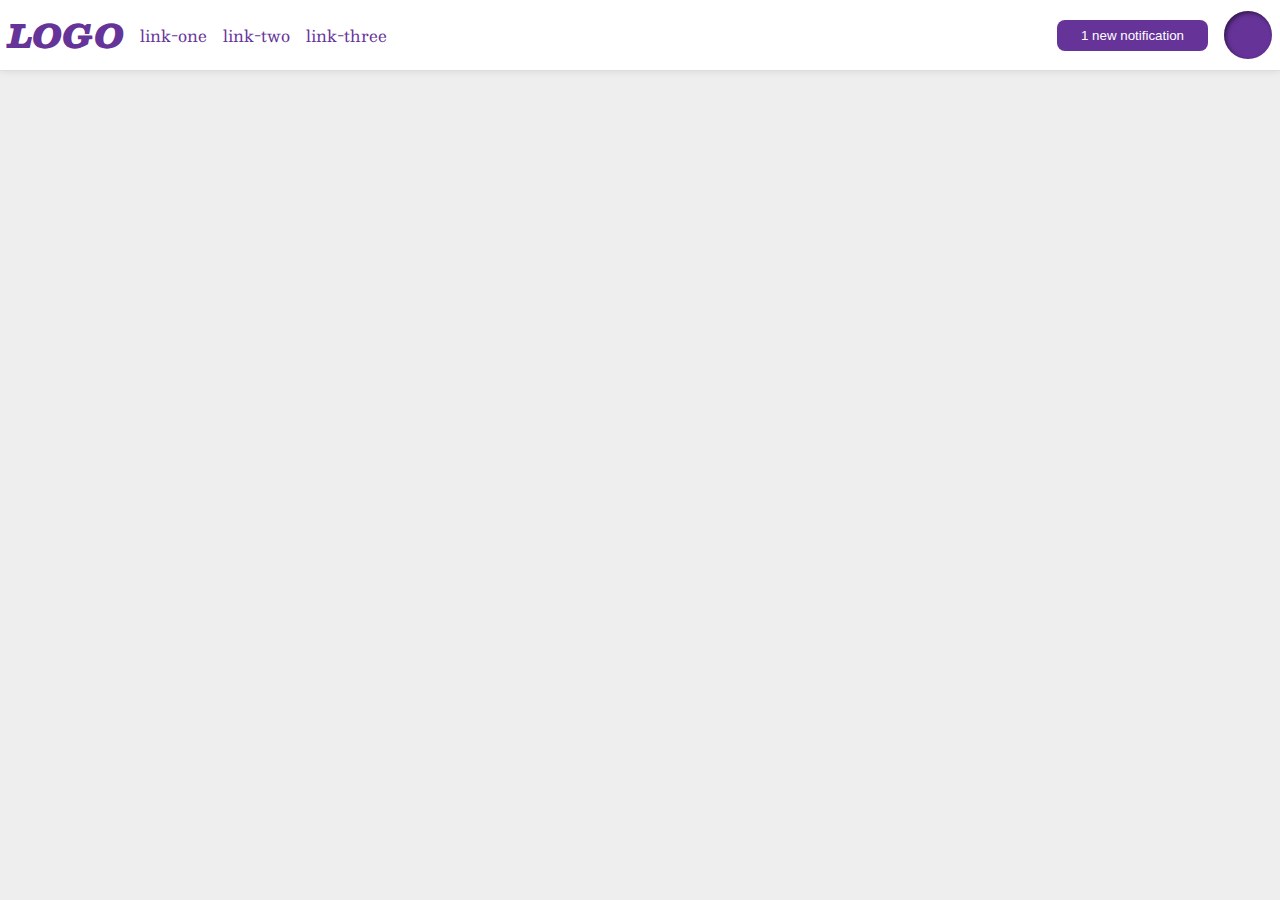
<file: flex/03-flex-header-2/index.html>
<!DOCTYPE html>
<html lang="en">
  <head>
    <meta charset="UTF-8">
    <meta http-equiv="X-UA-Compatible" content="IE=edge">
    <meta name="viewport" content="width=device-width, initial-scale=1.0">
    <title>Flex Header 2</title>
    <link rel="stylesheet" href="style.css">
  </head>
  <body>
    <div class="header">
      <div class="left">
        <div class="logo">
          LOGO
        </div>
        <ul class="links">
          <li><a href="https://google.com">link-one</a></li>
          <li><a href="https://google.com">link-two</a></li>
          <li><a href="https://google.com">link-three</a></li>
        </ul>
      </div>
      <div class="right">
        <div class="ntf">
          <button class="notifications">
            1 new notification
          </button>
        </div>
          <div class="profile-image"></div>
        </div>
      </div>
  </body>
</html>
</file>
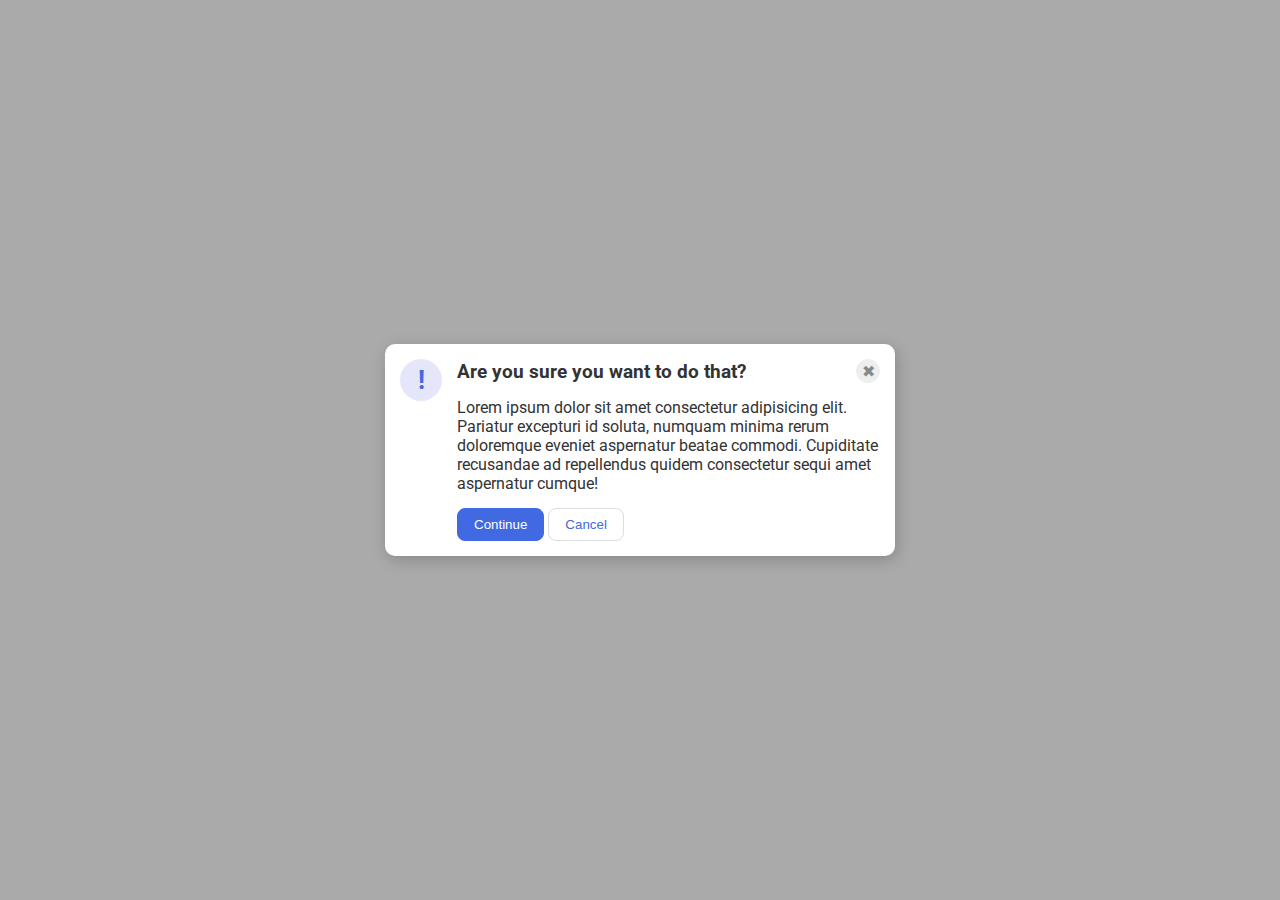
<file: flex/05-flex-modal/index.html>
<!DOCTYPE html>
<html lang="en">
  <head>
    <meta charset="UTF-8">
    <meta http-equiv="X-UA-Compatible" content="IE=edge">
    <meta name="viewport" content="width=device-width, initial-scale=1.0">
    <link rel="stylesheet" href="style.css">
    <title>Modal</title>
  </head>
  <body>
    <div class="modal">
      <div class="left">
        <div class="icon">!</div>
      </div>

      <div class="right">
        <div class="heading">
          <div class="header">Are you sure you want to do that?</div>
          <button class="close-button">✖</button>
        </div>
        <div class="text">Lorem ipsum dolor sit amet consectetur adipisicing elit. Pariatur excepturi id soluta, numquam minima rerum doloremque eveniet aspernatur beatae commodi. Cupiditate recusandae ad repellendus quidem consectetur sequi amet aspernatur cumque!</div>
        <div class="buttons">
          <button class="continue">Continue</button>
          <button class="cancel">Cancel</button>
        </div>
      </div>
    </div>
  </body>
</html>
</file>
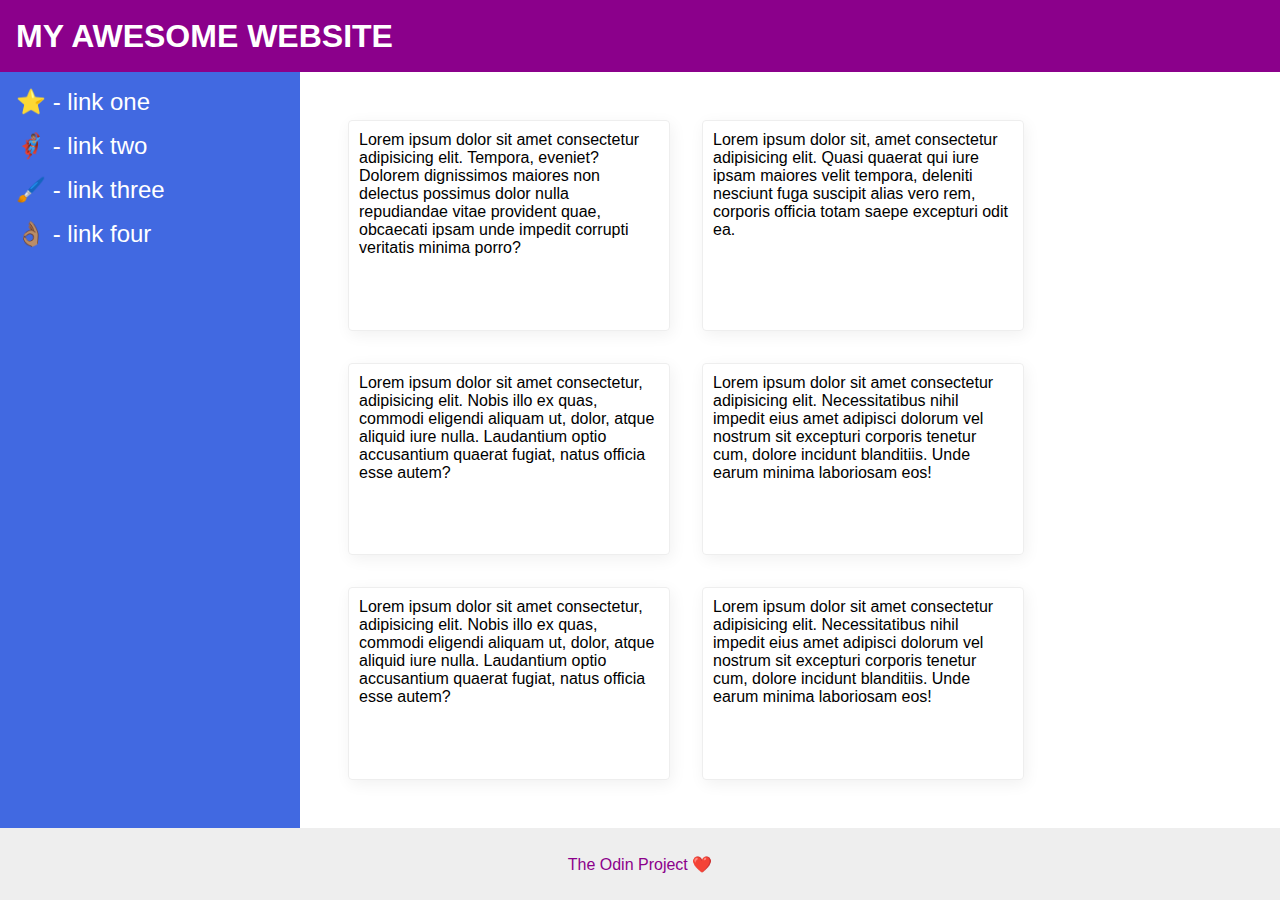
<file: flex/07-flex-layout-2/index.html>
<!DOCTYPE html>
<html lang="en">
  <head>
    <meta charset="UTF-8">
    <meta http-equiv="X-UA-Compatible" content="IE=edge">
    <meta name="viewport" content="width=device-width, initial-scale=1.0">
    <title>The Holy Grail</title>
    <link rel="stylesheet" href="style.css">
  </head>
  <body>
    <div class="header">
      MY AWESOME WEBSITE
    </div>
    
    <div class="content">
    <div class="sidebar">
      <ul>
        <li><a href="#">⭐ - link one</a></li>
        <li><a href="#">🦸🏽‍♂️ - link two</a></li>
        <li><a href="#">🖌️ - link three</a></li>
        <li><a href="#">👌🏽 - link four</a></li>
      </ul>
    </div>

    <div class="card-box">
      <div class="card">Lorem ipsum dolor sit amet consectetur adipisicing elit. Tempora, eveniet? Dolorem dignissimos maiores non delectus possimus dolor nulla repudiandae vitae provident quae, obcaecati ipsam unde impedit corrupti veritatis minima porro?</div>
      <div class="card">Lorem ipsum dolor sit, amet consectetur adipisicing elit. Quasi quaerat qui iure ipsam maiores velit tempora, deleniti nesciunt fuga suscipit alias vero rem, corporis officia totam saepe excepturi odit ea.</div>
      <div class="card">Lorem ipsum dolor sit amet consectetur, adipisicing elit. Nobis illo ex quas, commodi eligendi aliquam ut, dolor, atque aliquid iure nulla. Laudantium optio accusantium quaerat fugiat, natus officia esse autem?</div>
      <div class="card">Lorem ipsum dolor sit amet consectetur adipisicing elit. Necessitatibus nihil impedit eius amet adipisci dolorum vel nostrum sit excepturi corporis tenetur cum, dolore incidunt blanditiis. Unde earum minima laboriosam eos!</div>
      <div class="card">Lorem ipsum dolor sit amet consectetur, adipisicing elit. Nobis illo ex quas, commodi eligendi aliquam ut, dolor, atque aliquid iure nulla. Laudantium optio accusantium quaerat fugiat, natus officia esse autem?</div>
      <div class="card">Lorem ipsum dolor sit amet consectetur adipisicing elit. Necessitatibus nihil impedit eius amet adipisci dolorum vel nostrum sit excepturi corporis tenetur cum, dolore incidunt blanditiis. Unde earum minima laboriosam eos!</div>
    </div>
  </div>
    <div class="footer">
      The Odin Project ❤️
    </div>
  </body>
</html>
</file>
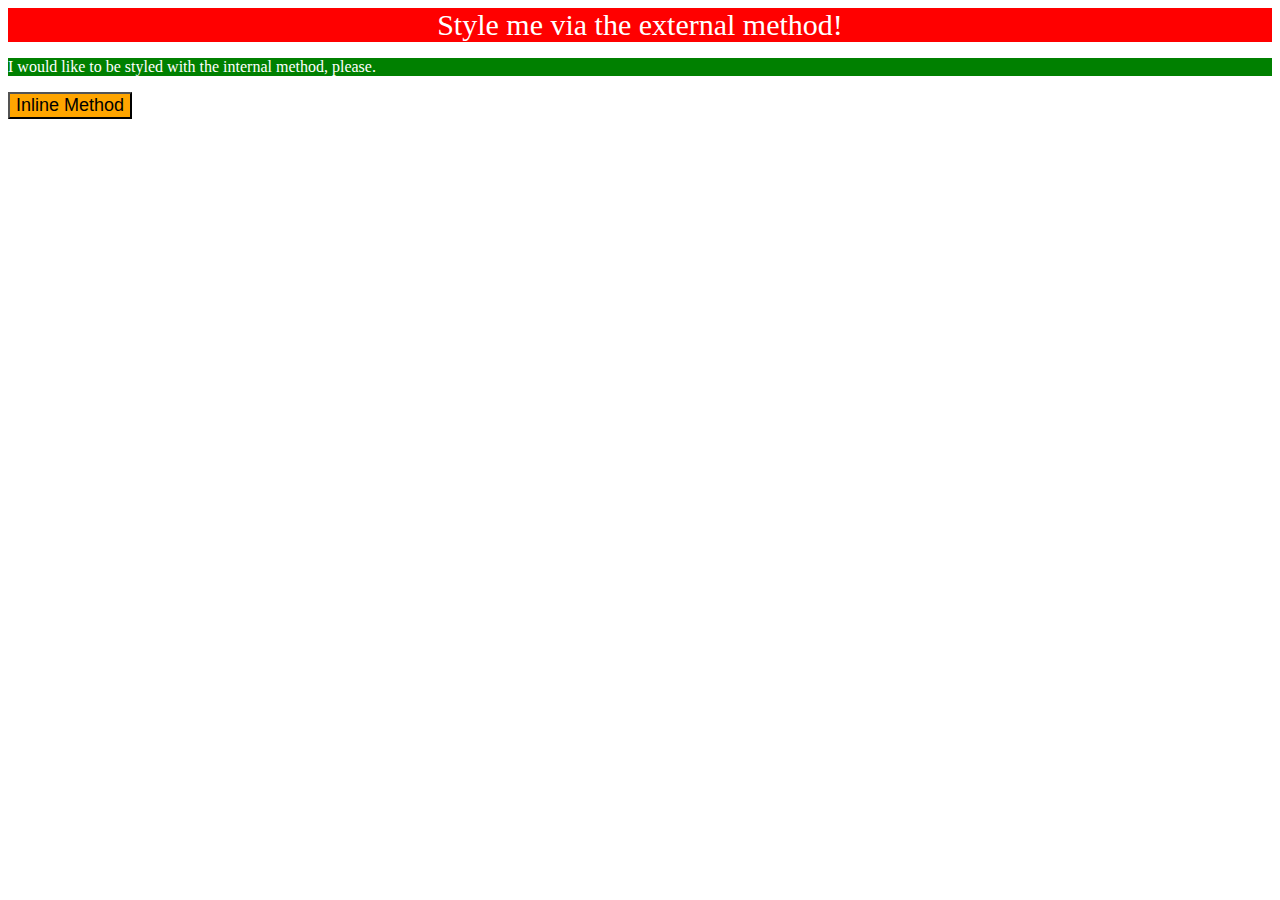
<file: foundations/01-css-methods/index.html>
<!DOCTYPE html>
<html lang="en">
  <head>
    <meta charset="UTF-8">
    <meta http-equiv="X-UA-Compatible" content="IE=edge">
    <meta name="viewport" content="width=device-width, initial-scale=1.0">
    <title>Methods for Adding CSS</title>
    <link rel="stylesheet" href="styles.css">
  </head>
  <body>
    <div>Style me via the external method!</div>
    <p style="color: white; background-color: green;">I would like to be styled with the internal method, please.</p>
    <button style="background-color: orange; font-size: 18px;">Inline Method</button>
  </body>
</html>
</file>
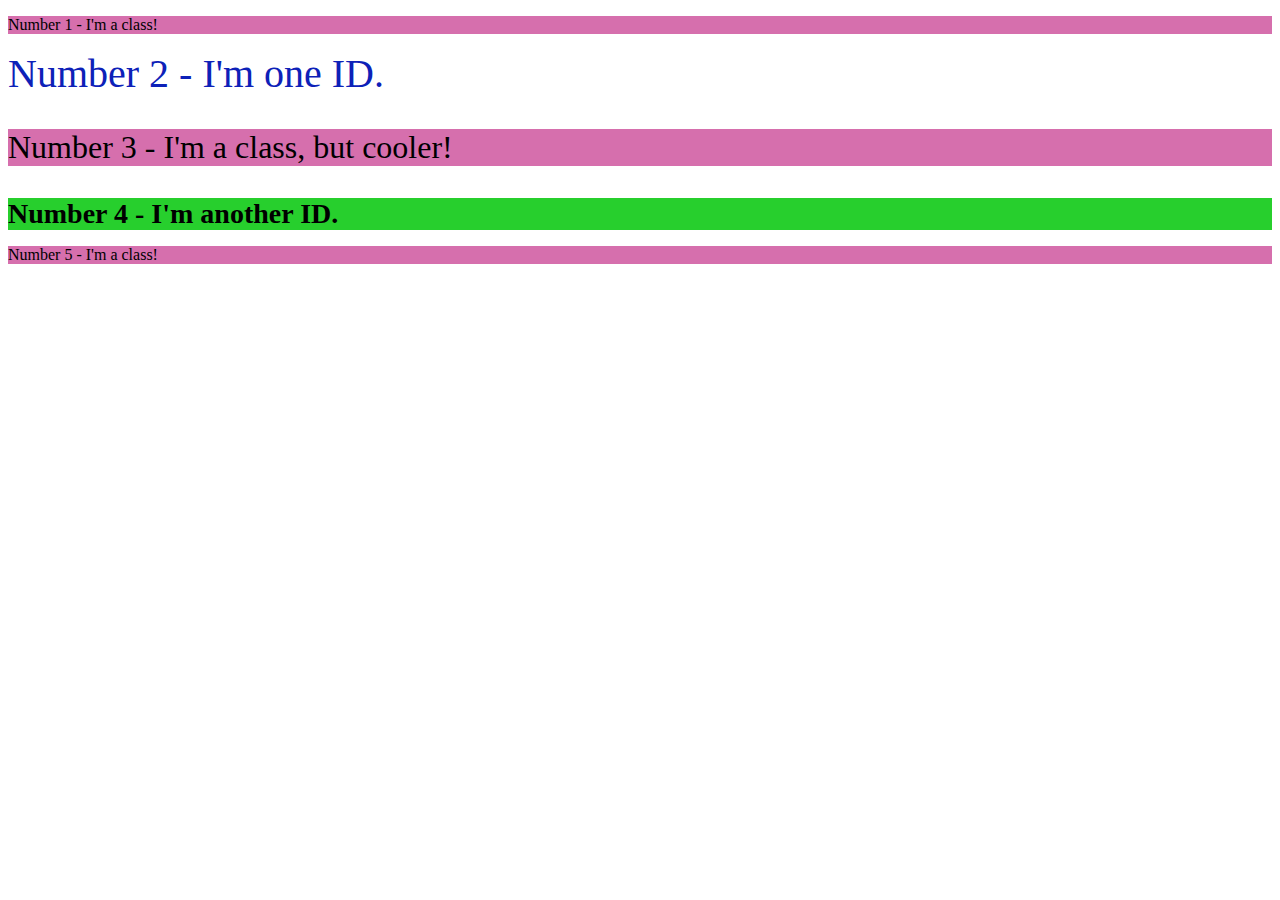
<file: foundations/02-class-id-selectors/index.html>
<!DOCTYPE html>
<html lang="en">
  <head>
    <meta charset="UTF-8">
    <meta http-equiv="X-UA-Compatible" content="IE=edge">
    <meta name="viewport" content="width=device-width, initial-scale=1.0">
    <title>Class and ID Selectors</title>
    <link rel="stylesheet" href="style.css">
  </head>
  <body>
    <p class="odd">Number 1 - I'm a class!</p>
    <div id="div1">Number 2 - I'm one ID.</div>
    <p class="odd adjust-font-size">Number 3 - I'm a class, but cooler!</p>
    <div id="div2">Number 4 - I'm another ID.</div>
    <p class="odd">Number 5 - I'm a class!</p>
  </body>
</html>
</file>
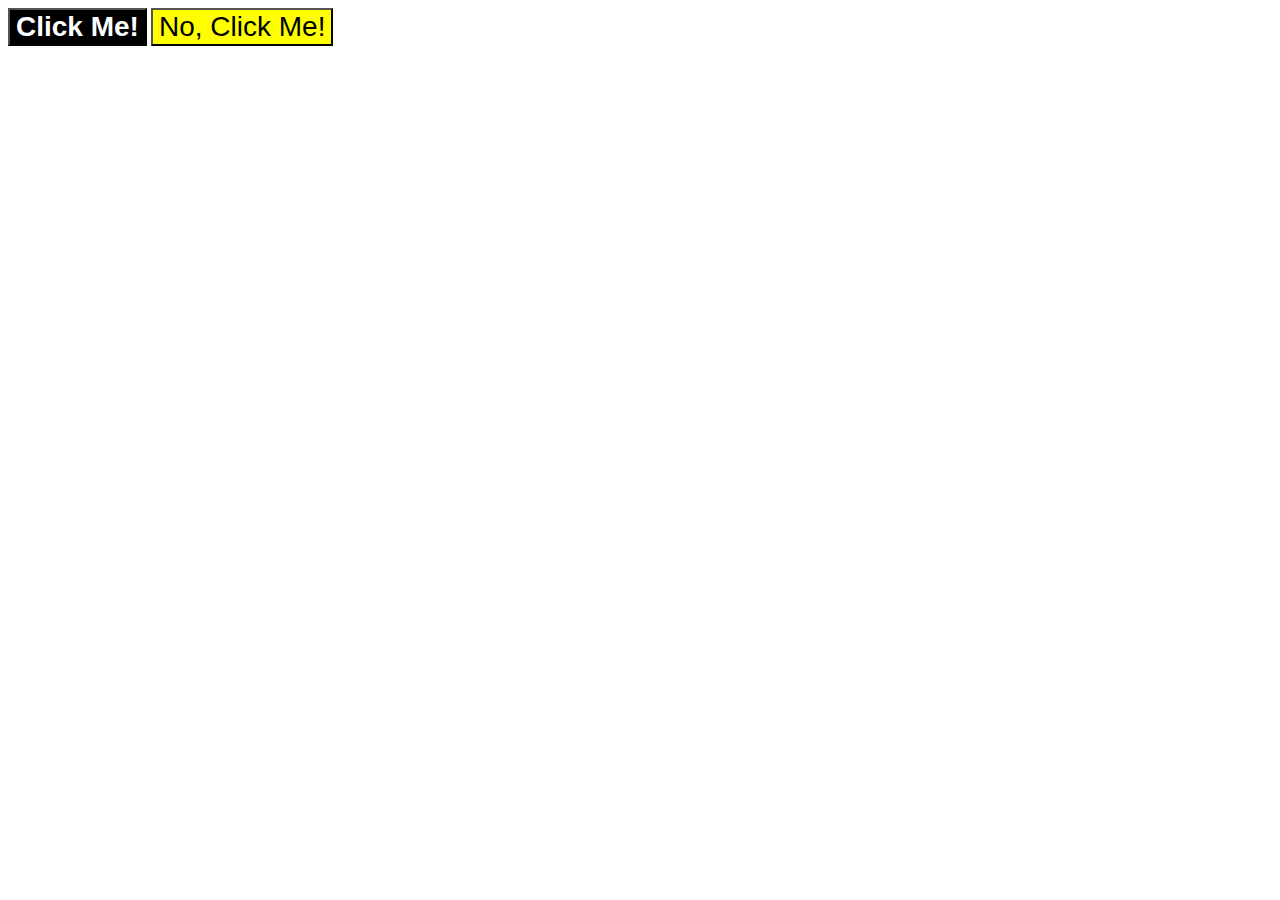
<file: foundations/03-grouping-selectors/index.html>
<!DOCTYPE html>
<html lang="en">
  <head>
    <meta charset="UTF-8">
    <meta http-equiv="X-UA-Compatible" content="IE=edge">
    <meta name="viewport" content="width=device-width, initial-scale=1.0">
    <title>Grouping Selectors</title>
    <link rel="stylesheet" href="style.css">
  </head>
  <body>
    <button class="first">Click Me!</button>
    <button class="second">No, Click Me!</button>
  </body>
</html>
</file>
<file: flex/03-flex-header-2/style.css>
/* this is some magical font-importing.  
you'll learn about it later. */
@import url('https://fonts.googleapis.com/css2?family=Besley:ital,wght@0,400;1,900&display=swap');

body {
  margin: 0;
  background: #eee;
  font-family: Besley, serif;
}

.header {
  background: white;
  border-bottom: 1px solid #ddd;
  box-shadow: 0 0 8px rgba(0,0,0,.1);
}

.profile-image {
  background: rebeccapurple;
  box-shadow: inset 2px 2px 4px rgba(0,0,0,.5);
  border-radius: 50%;
  width: 48px;
  height: 48px;
}

.logo {
  color: rebeccapurple;
  font-size: 32px;
  font-weight: 900;
  font-style: italic;
}

button {
  border: none;
  border-radius: 8px;
  background: rebeccapurple;
  color: white;
  padding: 8px 24px;
}

a {
  /* this removes the line under our links */
  text-decoration: none;
  color: rebeccapurple;
}

ul {
  list-style-type: none;
}

.header {
  display: flex;
  justify-content: space-between;
  padding: 8px;
}

ul {
  display: flex;
  margin: 0;
  padding: 0;
  gap: 16px;
}

.left, .right {
  display: flex;
  align-items: center;
  gap: 16px;
}
</file>
<file: flex/05-flex-modal/style.css>
@import url('https://fonts.googleapis.com/css2?family=Roboto:wght@400;700&display=swap');

html, body {
  height: 100%;
}

body {
  font-family: Roboto, sans-serif;
  margin: 0;
  background: #aaa;
  color: #333;
  /* I'll give you this one for free lol */
  display: flex;
  align-items: center;
  justify-content: center;
}

.modal {
  background: white;
  width: 480px;
  border-radius: 10px;
  box-shadow: 2px 4px 16px rgba(0,0,0,.2);
}

.icon {
  color: royalblue;
  font-size: 26px;
  font-weight: 700;
  background: lavender;
  width: 42px;
  height: 42px;
  border-radius: 50%;
  display: flex;
  align-items: center;
  justify-content: center;
}

.close-button {
  background: #eee;
  border-radius: 50%;
  color: #888;
  font-weight: 400;
  font-size: 16px;
  height: 24px;
  width: 24px;
  display: flex;
  align-items: center;
  justify-content: center;
  border: 1px solid #eee;
  padding: 0;
}

button {
  cursor: pointer;
  padding: 8px 16px;
  border-radius: 8px;
}

button.continue {
  background: royalblue;
  border: 1px solid royalblue;
  color: white;
}

button.cancel {
  background: white;
  border: 1px solid #ddd;
  color: royalblue;
}

.modal {
  display: flex;
  padding: 15px;
  gap: 15px
}

.right {
  display: flex;
  flex-direction: column;
  gap: 15px;
}

.heading {
  display: flex;
  justify-content: space-between;
  align-items: center;
  font-weight: bold;
  font-size: larger;
}
</file>
<file: flex/07-flex-layout-2/style.css>
body {
  font-family: -apple-system, BlinkMacSystemFont, 'Segoe UI', Roboto, Oxygen, Ubuntu, Cantarell, 'Open Sans', 'Helvetica Neue', sans-serif;
  margin: 0;
  min-height: 100vh;
}

.header {
  height: 72px;
  background: darkmagenta;
  color: white;
}

.footer {
  height: 72px;
  background: #eee;
  color: darkmagenta;
}

.sidebar {
  width: 300px;
  background: royalblue;
  box-sizing: border-box;
}

.card {
  border: 1px solid #eee;
  box-shadow: 2px 4px 16px rgba(0,0,0,.06);
  border-radius: 4px;
}

body {
  display: flex;
  flex-direction: column;
}

.header {
  display: flex;
  align-items: center;
  font-size: 32px;
  font-weight: 900;
  padding-left: 16px;
}

.content {
  display: flex;
  flex: 1;
}

.sidebar {
  flex-shrink: 0;
  padding: 16px;
}

ul {
  list-style-type: none;
  margin: 0;
  padding: 0;
}

li {
  margin-bottom: 16px;
}

a {
  font-size: 24px;
  color: white;
  text-decoration: none;
}

.card-box {
  display: flex;
  flex-wrap: wrap;
  gap: 32px;
  padding: 48px;
}

.card {
  width: 300px;
  padding: 10px;
}

.footer {
  display: flex;
  justify-content: center;
  align-items: center;
}
</file>
<file: foundations/01-css-methods/styles.css>
div {
    color: white;
    background-color: red;
    text-align: center;
    font-size: 30px;
}
</file>
<file: foundations/02-class-id-selectors/style.css>
.odd {
    background-color: rgb(214, 111, 173);
}

.adjust-font-size {
    font-size: 32px;
}

#div1 {
    color: rgb(13, 33, 184);
    font-size: 40px;
}

#div2 {
    background-color: rgb(39, 207, 45);
    font-weight: bold;
    font-size: 28px;
}
</file>
<file: foundations/03-grouping-selectors/style.css>
.first,  .second {
    font-size: 28px;
    font-family: 'Helvetica', 'Times New Roman', 'sans-serif';
}

.first {
    background-color: black;
    color: white;
    font-weight: bold;
}

.second {
    background-color: yellow;
}
</file>
